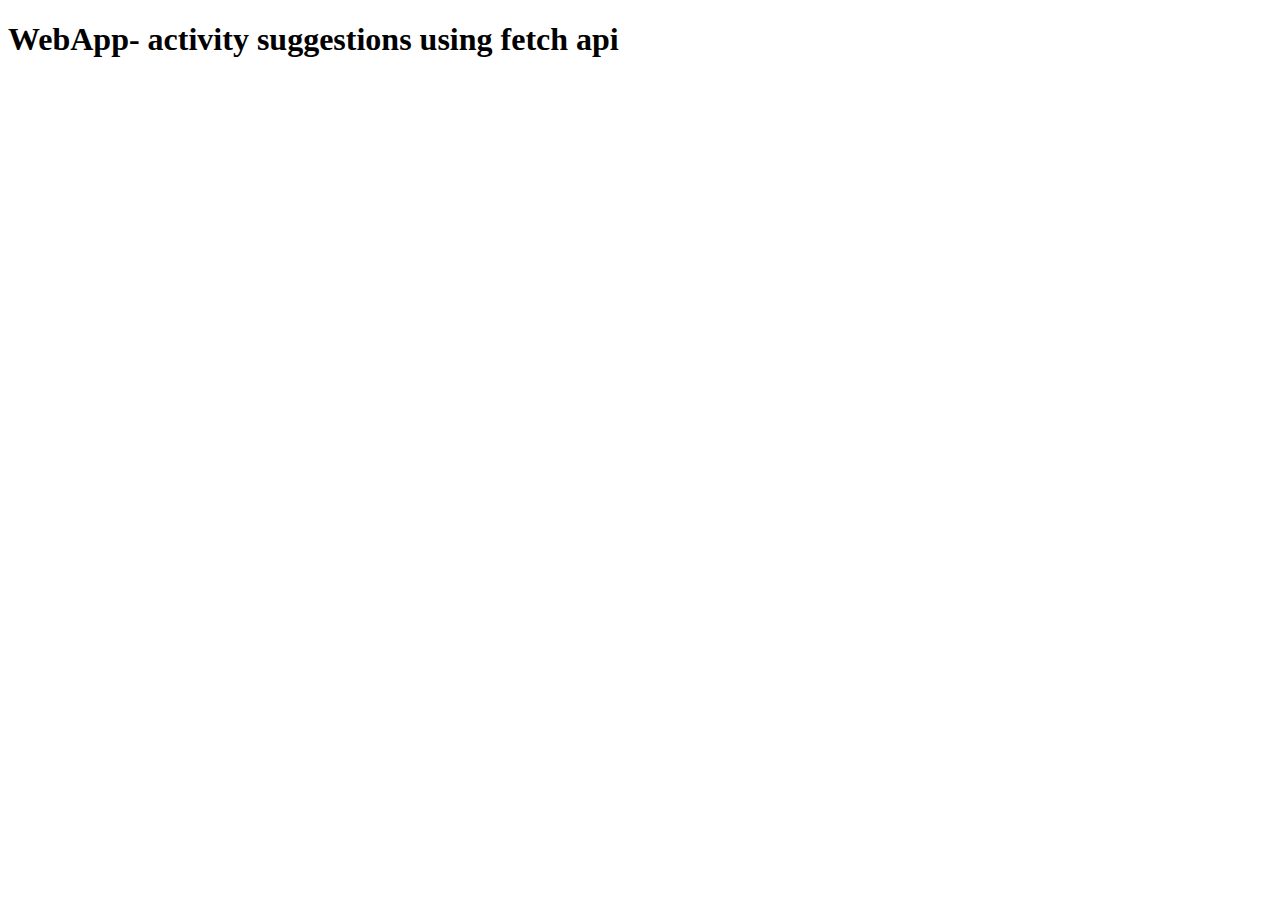
<file: blog.html>
<!DOCTYPE html>
<html lang="en">

<head>
    <meta charset="UTF-8">
    <meta http-equiv="X-UA-Compatible" content="IE=edge">
    <meta name="viewport" content="width=device-width, initial-scale=1.0">
    <title>Document</title>
</head>

<body>
    <h1>
        WebApp- activity suggestions using fetch api
    </h1>
    
</body>

</html>
</file>
